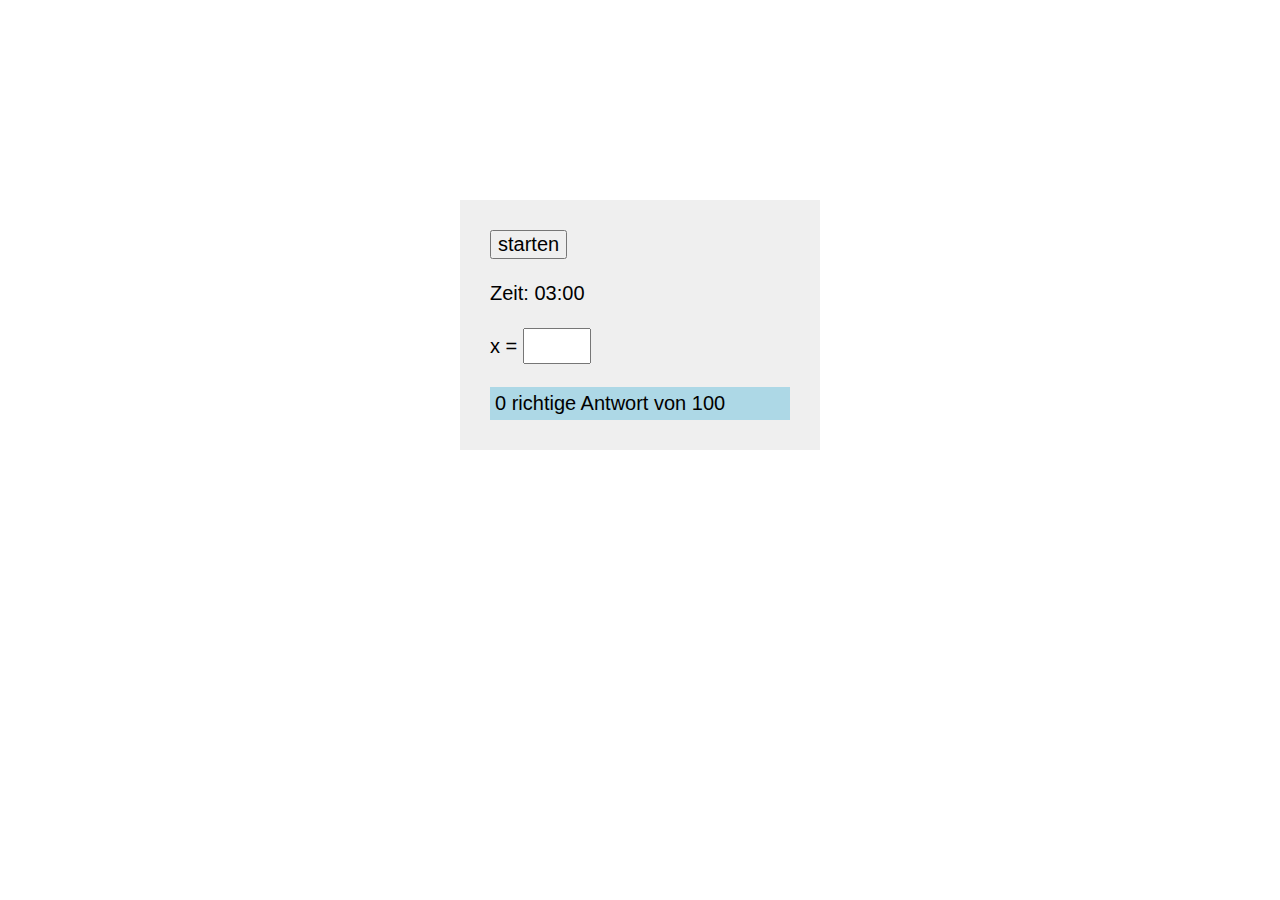
<file: index.html>
<!DOCTYPE html>
<html lang="en">
<head>
    <meta charset="UTF-8">
    <meta name="viewport" content="width=device-width, initial-scale=1.0">
    <meta http-equiv="X-UA-Compatible" content="ie=edge">

    <title>1x1</title>


    <style>

        *{
            font-family: Verdana, Geneva, Tahoma, sans-serif;
            font-size: 20px;
        }

        main{
            width: 300px;
            margin: 200px auto;
            background: #efefef;
            padding: 30px;
        }

        input{
            height: 30px;
            width: 60px;
        }

        span{
            font-family: Courier New, Courier, monospace;
        }

        section{
            background: lightblue;
            padding:5px;
        }


    </style>
</head>
<body>
    


    <main>
        <button>starten</button>
        <br><br>

        Zeit: <time>03:00</time>

        <br><br>

        <span id="first"></span> x <span id="second"></span> = 
        <input type="text" id="result"/>

        <br><br>

        <section>0 richtige Antwort von 100 </section>
    </main>



    <script src="https://ajax.googleapis.com/ajax/libs/jquery/3.2.1/jquery.min.js"></script>
    <script src="script.js"></script>
</body>
</html>
</file>
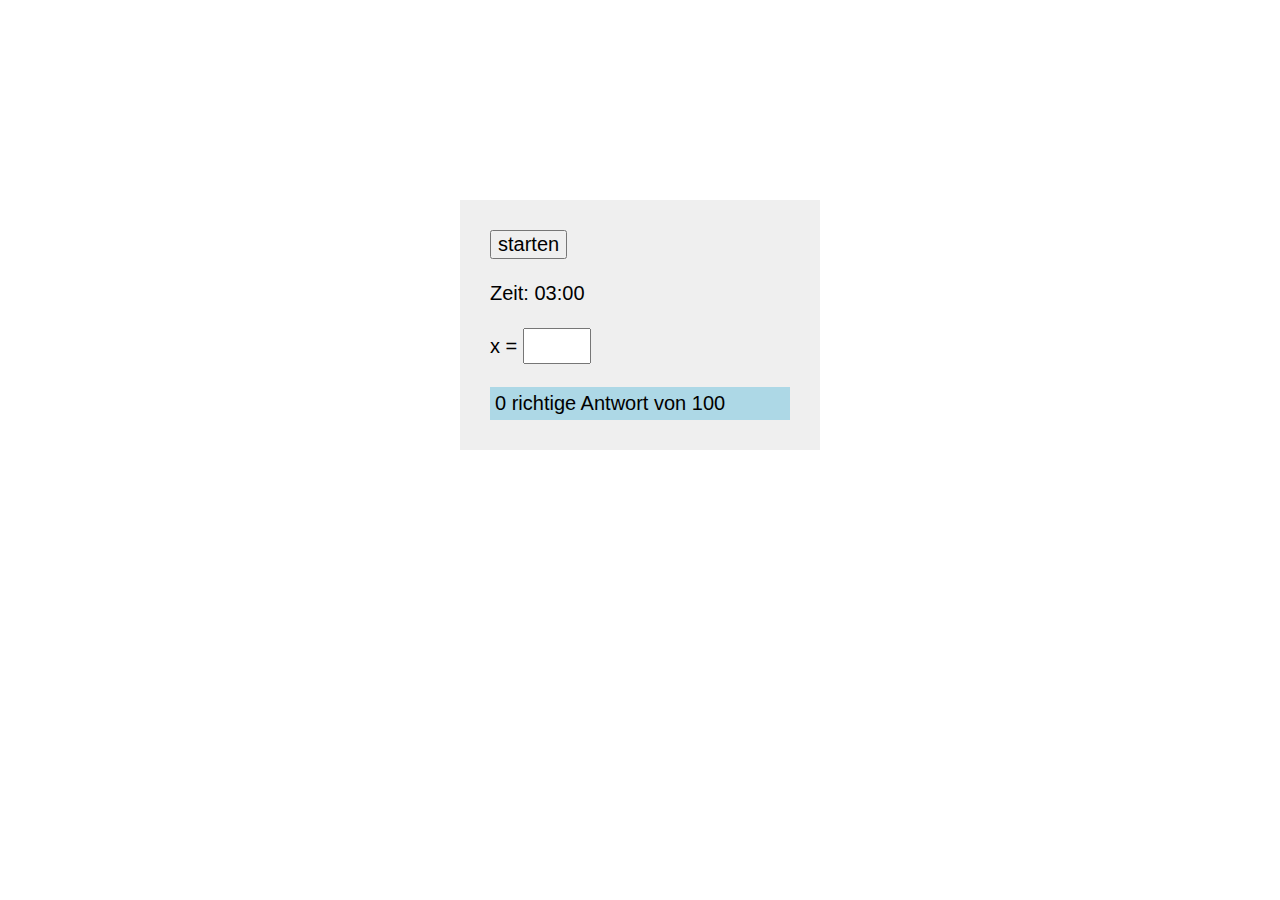
<file: index1.html>
<!DOCTYPE html>
<html lang="en">
<head>
    <meta charset="UTF-8">
    <meta name="viewport" content="width=device-width, initial-scale=1.0">
    <meta http-equiv="X-UA-Compatible" content="ie=edge">

    <title>1x1</title>


    <style>

        *{
            font-family: Verdana, Geneva, Tahoma, sans-serif;
            font-size: 20px;
        }

        main{
            width: 300px;
            margin: 200px auto;
            background: #efefef;
            padding: 30px;
        }

        input{
            height: 30px;
            width: 60px;
        }

        span{
            font-family: Courier New, Courier, monospace;
        }

        section{
            background: lightblue;
            padding:5px;
        }


    </style>
</head>
<body>
    


    <main>
        <button>starten</button>
        <br><br>

        Zeit: <time>03:00</time>

        <br><br>

        <span id="first"></span> x <span id="second"></span> = 
        <input type="text" id="result"/>

        <br><br>

        <section>0 richtige Antwort von 100 </section>
    </main>



    <script src="https://ajax.googleapis.com/ajax/libs/jquery/3.2.1/jquery.min.js"></script>
    <script src="script1.js"></script>
</body>
</html>
</file>
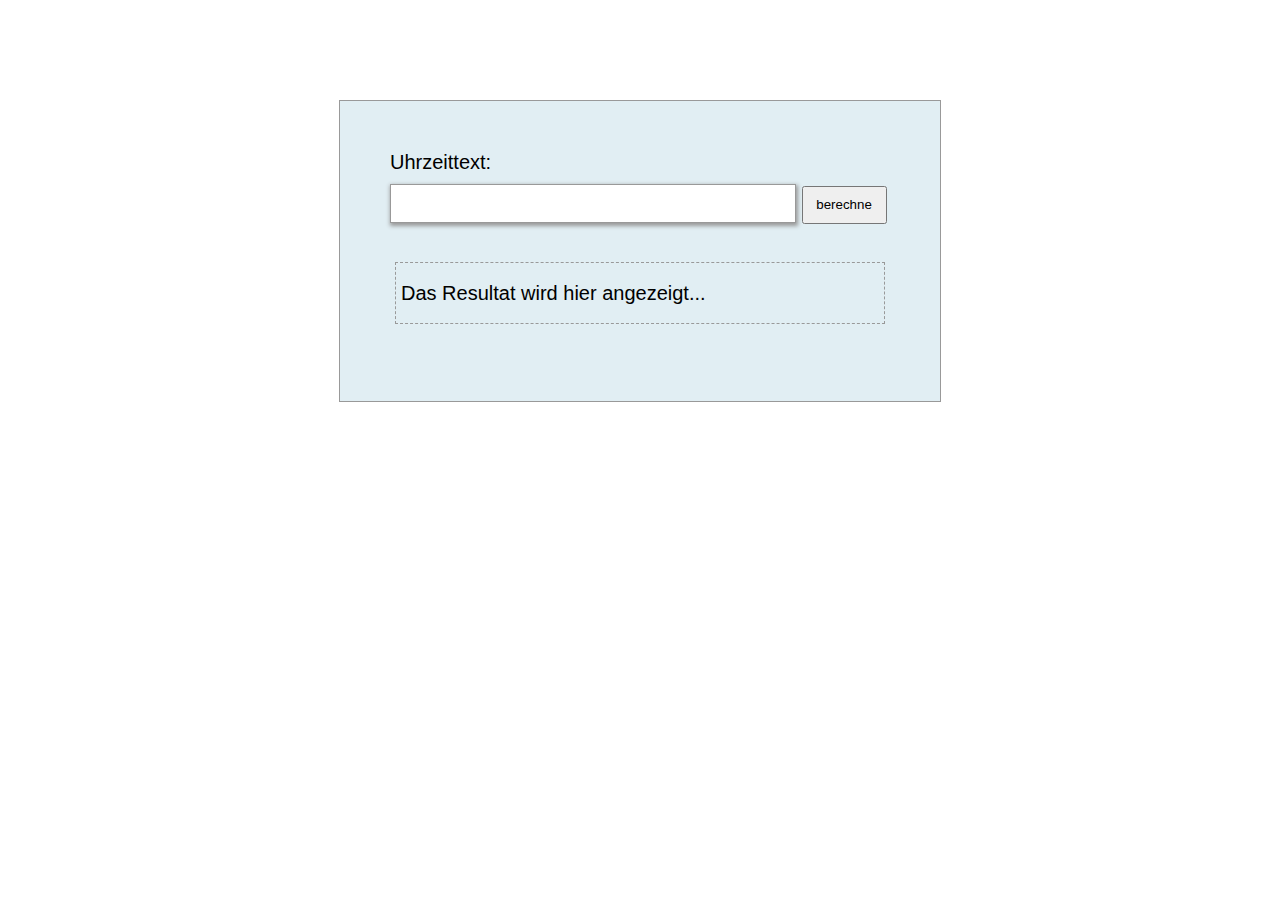
<file: uhr.html>
<!DOCTYPE html>
<html lang="en">
<head>
    <meta charset="UTF-8">
    <meta name="viewport" content="width=device-width, initial-scale=1.0">
    <meta http-equiv="X-UA-Compatible" content="ie=edge">

    <title>Uhr</title>
    <link rel="stylesheet" href="uhr.css">

</head>
<body>
    
    <main>

        <label for="input">Uhrzeittext:</label>
        <input type="text" id="input"/>
        <button>berechne</button>
        
        <br/><br/>

        <output>Das Resultat wird hier angezeigt...</output>
    </main>



    <script src="https://ajax.googleapis.com/ajax/libs/jquery/3.2.1/jquery.min.js"></script>
    <script src="uhr.js"></script>
</body>
</html>
</file>
<file: uhr.css>
main{
    margin: 100px auto;
    border: 1px solid #999;
    background-color: rgb(225, 238, 243);
    width: 500px;
    height: 200px;
    padding: 50px;

    font-family: 'Lucida Sans', 'Lucida Sans Regular', 'Lucida Grande', 'Lucida Sans Unicode', Geneva, Verdana, sans-serif;
    font-size: 20px;
}

label{
    
}

input{
    height: 35px;
    width: 80%;
    font-family: Courier New, Courier, monospace;
    font-size: 20px;
    border: 1px solid #999;
    box-shadow: 1px 2px 4px 1px #999;
    margin: 10px 0px;
}

button{
    height: 38px;
    width: 17%;
    margin: 10px 0px;
}

output{
    display: block;
    border: 1px dashed #999;
    height:50px;
    line-height: 2.5;
    padding: 5px;
    margin: 5px;
}
</file>
